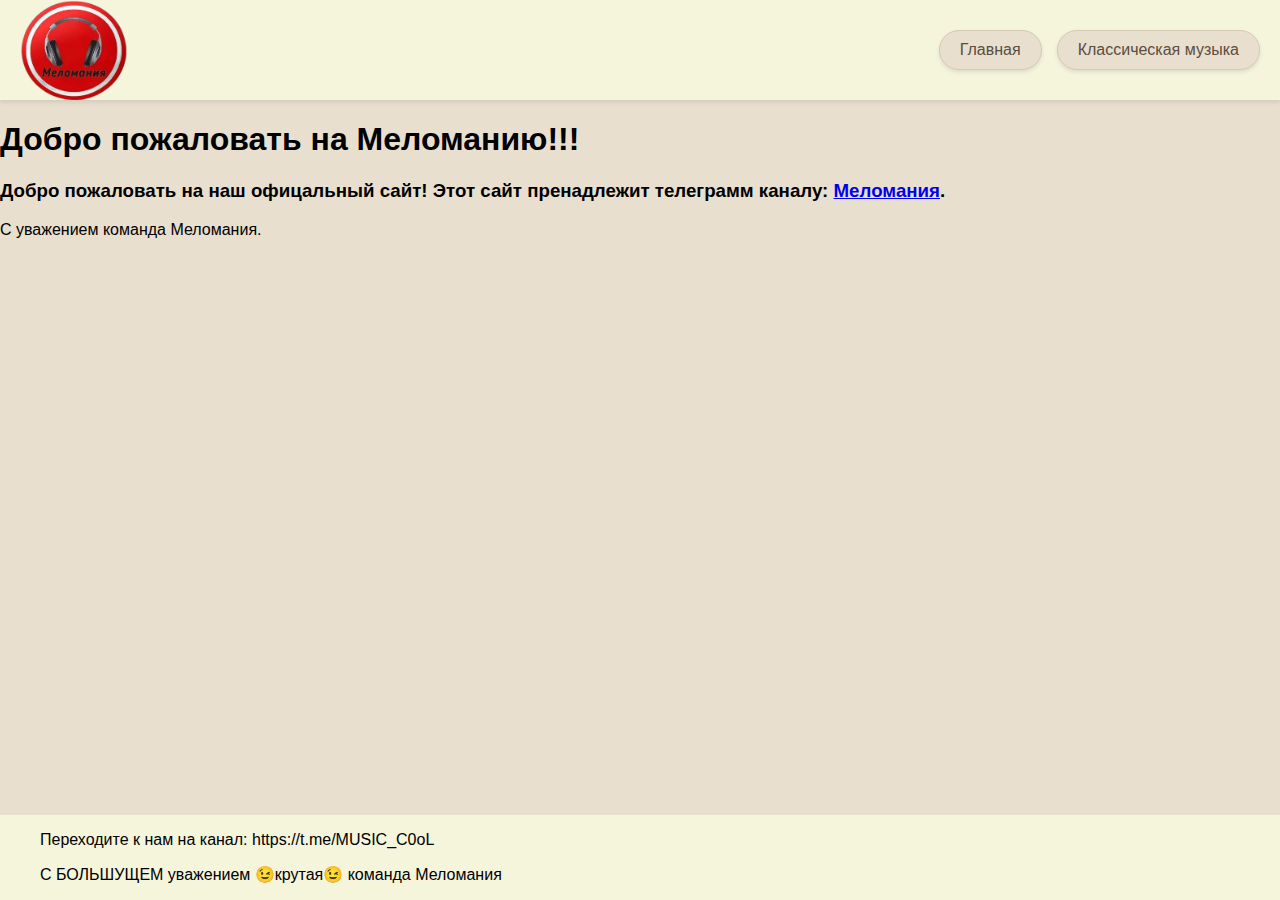
<file: index.html>
<!DOCTYPE html>
<html lang="ru">
<head>
    <meta charset="UTF-8">
    <meta name="viewport" content="width=device-width, initial-scale=1.0">
    <link rel="icon" href="logo.png">
    <link rel="stylesheet" href="style.css">
    <title>Мелоамния</title>
</head>
<body>
    <!-- Шапка сайта -->
    <header>
        <img src="logo.png">
        <nav>
            <ul class="nav-buttons"> <!-- Добавлен класс -->
                <li><a href="index.html">Главная</a></li>
                <li><a href="classm.html">Классическая музыка</a></li>
            </ul>
        </nav>
    </header>
        <!-- Основной контент -->
    <main>
    	<ul class="glav">
	        <section id="home">
	            <h1>Добро пожаловать на Меломанию!!!</h1>
	            <h3>
	            	Добро пожаловать на наш офицальный сайт! Этот сайт пренадлежит телеграмм каналу: <a href="https://t.me/MUSIC_C0oL">Меломания</a>.
	            </h3>
	            <p>
	            	С уважением команда Меломания.
	            </p>
	        </section>
    	</ul>
    	</main>
    <footer>
        <ul class="wow">
            <p>Переходите к нам на канал: https://t.me/MUSIC_C0oL</p>
            <p>С БОЛЬШУЩЕМ уважением 😉крутая😉 команда Меломания</p>                                        
        </ul>
    </footer>

</body>
</html>
</file>
<file: style.css>
/* Фон для всей страницы */
body {
    background-color: #e8dfce; /* Бежевый цвет чуть темнее хедера */
    margin: 0;
    padding: 0;
    font-family: Arial, sans-serif;
    min-height: 100vh; /* Чтобы фон занимал всю высоту окна */
}

/* Общие стили для хедера */
header {
    background-color: #f5f5dc; /* Более светлый бежевый для хедера */
    padding: 0px 20px;
    display: flex;
    justify-content: space-between;
    align-items: center;
    box-shadow: 0 2px 5px rgba(0, 0, 0, 0.1);
}

/* Стили для логотипа */
header img {
    height: 100px;
    width: auto;
}

/* Стили для навигации с кнопками */
.nav-buttons {
    list-style: none;
    margin: 0;
    padding: 0;
    display: flex;
    gap: 15px;
}

.nav-buttons li {
    display: inline-block;
}

.nav-buttons a {
    display: inline-block;
    text-decoration: none;
    color: #5a4d41;
    background-color: #e8dfce; /* Цвет кнопок как у хедера */
    padding: 10px 20px;
    border-radius: 25px;
    font-family: Arial, sans-serif;
    font-size: 16px;
    font-weight: 500;
    transition: all 0.3s ease;
    border: 1px solid #d6c9b8;
    box-shadow: 0 2px 4px rgba(0, 0, 0, 0.1);
}

.nav-buttons a:hover {
    background-color: #e8dfce; /* Цвет при наведении как у фона страницы */
    transform: translateY(-2px);
    box-shadow: 0 4px 8px rgba(0, 0, 0, 0.15);
}

.nav-buttons a:active {
    transform: translateY(0);
    box-shadow: 0 2px 4px rgba(0, 0, 0, 0.1);
}

.glav {
    padding: 0px 0px;
}












/* Стили для секции с музыкой */
#classm {
    margin-top: 40px;
}

/* Стили для аудиоплееров */
.audio-player {
    background-color: #f9f5f0;
    border-radius: 10px;
    padding: 20px;
    margin: 20px 0;
    box-shadow: 0 2px 10px rgba(0, 0, 0, 0.1);
}

.audio-player h3 {
    margin-top: 0;
    color: #5a4d41;
    font-size: 1.2em;
}

audio {
    width: 100%;
    margin-top: 10px;
    border-radius: 5px;
}




footer{
    background-color: #f5f5dc;
    flex-shrink: 0;
    grid-row: 3;
   position: fixed;
   bottom: 0;
   width: 100%; 
}
</file>
